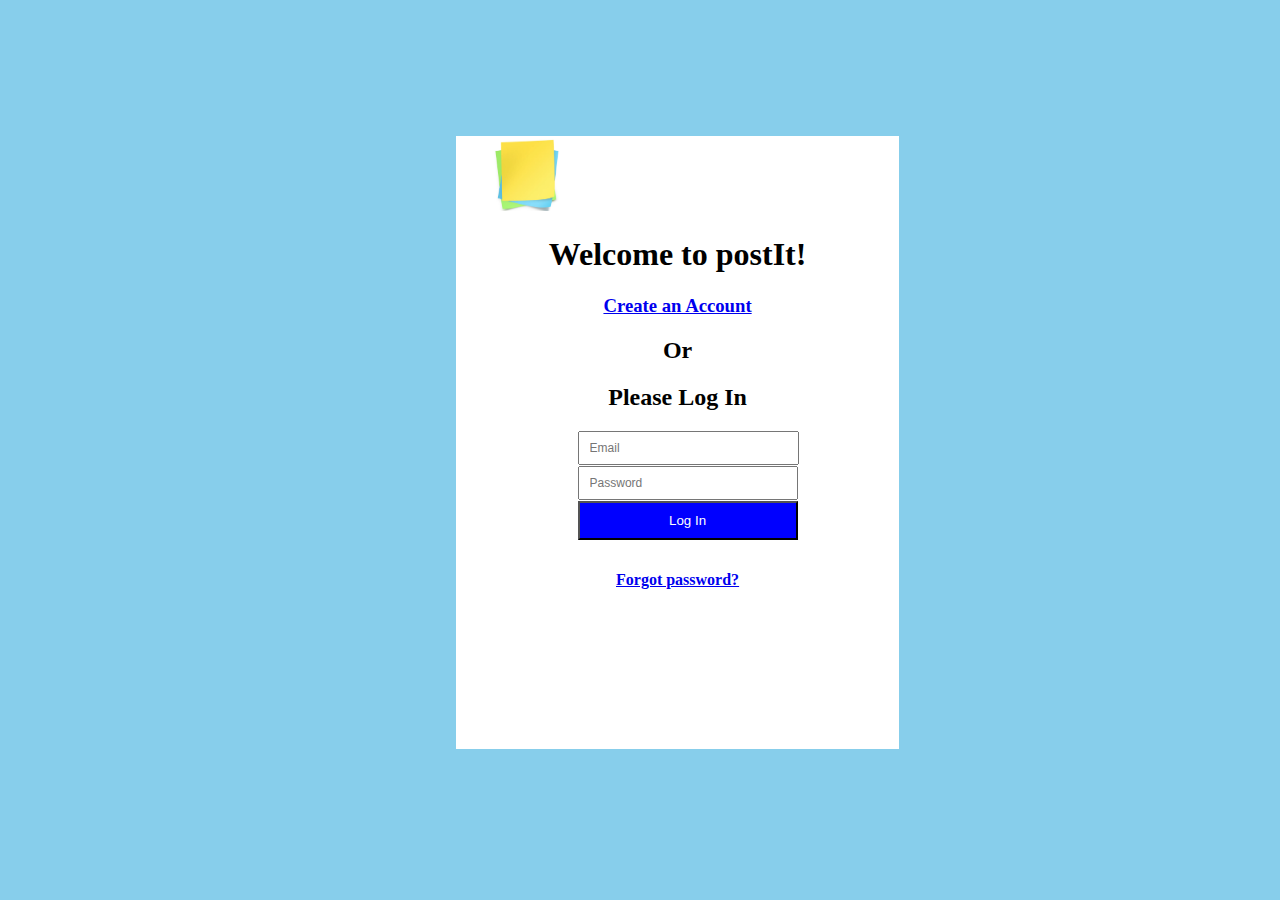
<file: login.html>
<!DOCTYPE html>
<html lang="en">
<head>
<meta charset="UTF-8">
<title>Welcome to postIt! Please Log In</title>
<link rel="stylesheet" href="res/css/style.css">
<meta name="viewport" content="width=device-width, initial-scale=1.0">   
</head>
<body>
	<div class="container">
		<img src="res/images/logo.jpg" alt="postIt" height= "75" width="75">
		<h1>Welcome to postIt!</h1>
		<h3><a href="#">Create an Account</a></h3>
		<h2>Or</h2>
		<h2>Please Log In</h1>
        <input type="text" name="email" placeholder="Email" required>
        <input type="password" name="password" placeholder="Password" required>
        <button onclick="location.href='index.html'" type="submit">Log In</button>
        <h4><a href="#">Forgot password?</a></h3>     
    </div>
</body>
</html>
</file>
<file: res/css/style.css>
html, body {  
  font-family: Times New Roman; 
  background-color: skyblue;
}  

img {
    margin-right: 300px;
}

   
 input[type=text] {   
        width: 197px;
        height: 10px;
        font-size: 12px;
        position: absolute; 
        margin: auto;  
        padding: 10px;  
        margin-left: -100px;
        display: inline-block;   
        border-color: 10px black;   
    }

 input[type=password] {   
        
        width: 196px;
        height: 10px;
        font-size: 12px;
        position: absolute; 
        margin: 35px;  
        margin-left: -100px;
        padding: 10px; 
        display: inline-block;   
        border-color: 10px black;   
    }   
    
button {   
        background-color: blue;  
        position: absolute;
        width: 220px;
        color: white;   
        padding: 10px;   
        margin: -100px; 
        margin-top: 70px;
        cursor: pointer;   
         }   
h4 {
        margin:140px;
        padding: 20px;
}
     
 .container {   
        height: 500;
        position:absolute;
        margin: 10% 0px 0px 35%;
        text-align:center;
        background-color: white;  
    }
</file>
